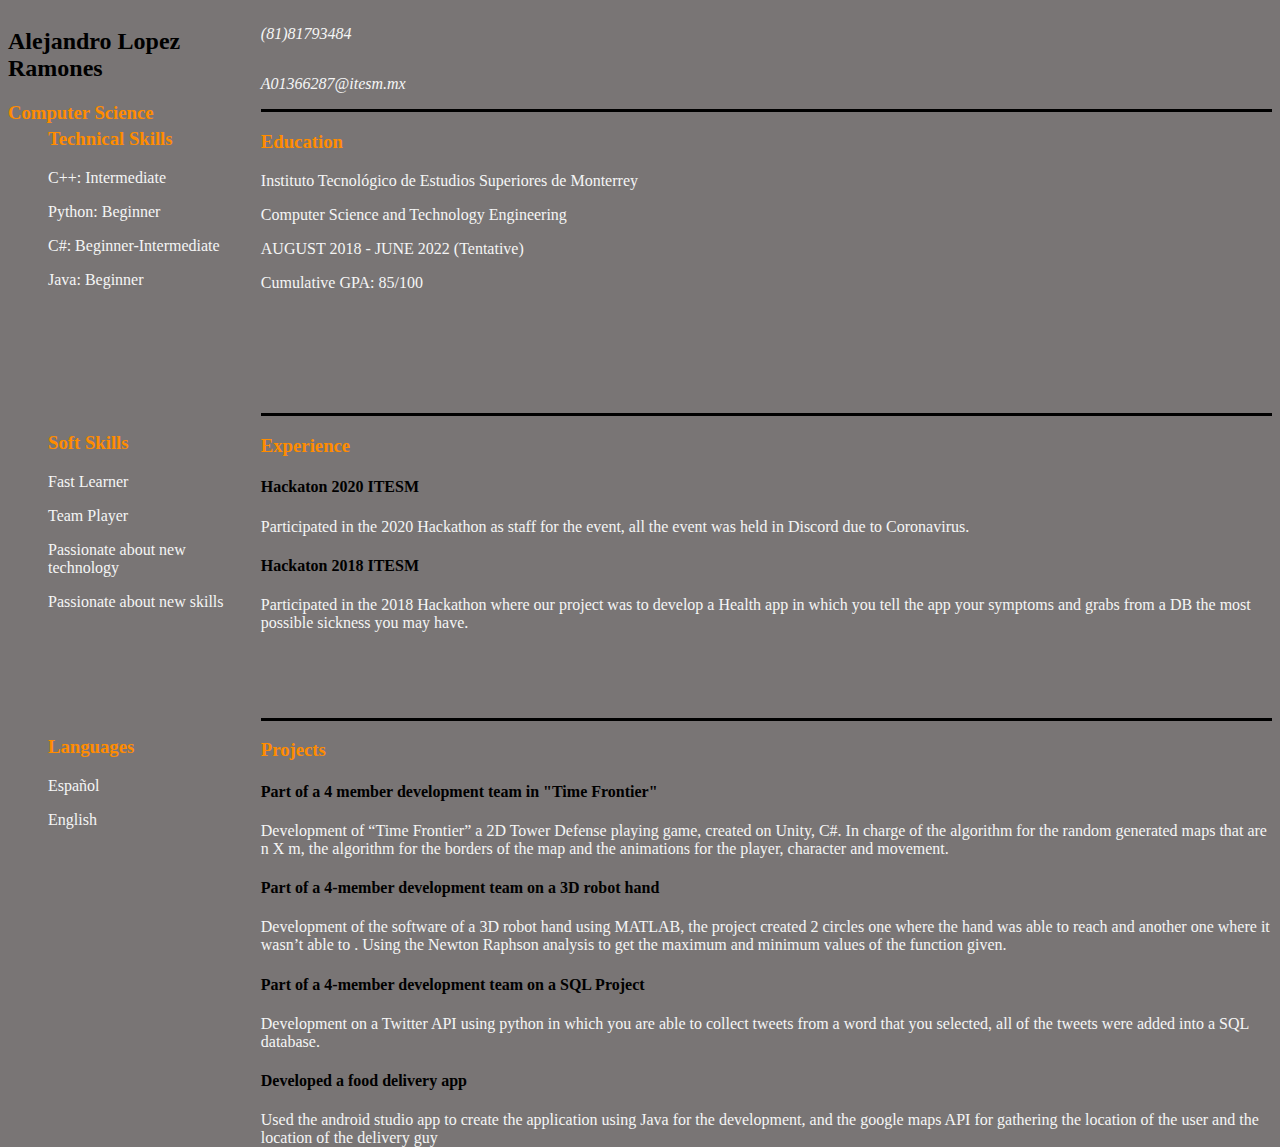
<file: index.html>
<!DOCTYPE html>
<html>
  <link rel="stylesheet" href="styles.css" />
  <div class="grid">
    <div class="name-title">
      <h2>Alejandro Lopez Ramones</h2>
      <h3>Computer Science</h3>
    </div>
    <div class="number-email">
      <p>(81)81793484</p>
      <p>A01366287@itesm.mx</p>
    </div>
    <div class="technical-skills">
      <ul>
        <h3>Technical Skills</h3>
        <p>C++: Intermediate</p>
        <p>Python: Beginner</p>
        <p>C#: Beginner-Intermediate</p>
        <p>Java: Beginner</p>
      </ul>
    </div>
    <div class="soft-skills">
      <ul>
        <h3>Soft Skills</h3>
        <p>Fast Learner</p>
        <p>Team Player</p>
        <p>Passionate about new technology</p>
        <p>Passionate about new skills</p>
      </ul>
    </div>
    <div class="languages">
      <ul>
        <h3>Languages</h3>
        <p>Español</p>
        <p>English</p>
      </ul>
    </div>
    <div class="education">
      <h3>Education</h3>
      <p>Instituto Tecnológico de Estudios Superiores de Monterrey</p>
      <p>Computer Science and Technology Engineering</p>
      <p>AUGUST 2018 - JUNE 2022 (Tentative)</p>
      <p>Cumulative GPA: 85/100</p>
    </div>
    <div class="experience">
      <h3>Experience</h3>
      <h4>Hackaton 2020 ITESM</h4>
      <p>
        Participated in the 2020 Hackathon as staff for the event, all the event
        was held in Discord due to Coronavirus.
      </p>
      <h4>Hackaton 2018 ITESM</h4>
      <p>
        Participated in the 2018 Hackathon where our project was to develop a
        Health app in which you tell the app your symptoms and grabs from a DB
        the most possible sickness you may have.
      </p>
    </div>
    <div class="projects">
      <h3>Projects</h3>
      <h4>Part of a 4 member development team in "Time Frontier"</h4>
      <p>
        Development of “Time Frontier” a 2D Tower Defense playing game, created
        on Unity, C#. In charge of the algorithm for the random generated maps
        that are n X m, the algorithm for the borders of the map and the
        animations for the player, character and movement.
      </p>
      <h4>Part of a 4-member development team on a 3D robot hand</h4>
      <p>
        Development of the software of a 3D robot hand using MATLAB, the project
        created 2 circles one where the hand was able to reach and another one
        where it wasn’t able to . Using the Newton Raphson analysis to get the
        maximum and minimum values of the function given.
      </p>
      <h4>Part of a 4-member development team on a SQL Project</h4>
      <p>
        Development on a Twitter API using python in which you are able to
        collect tweets from a word that you selected, all of the tweets were
        added into a SQL database.
      </p>
      <h4>Developed a food delivery app</h4>
      <p>
        Used the android studio app to create the application using Java for the
        development, and the google maps API for gathering the location of the
        user and the location of the delivery guy
      </p>
    </div>
  </div>
</html>
</file>
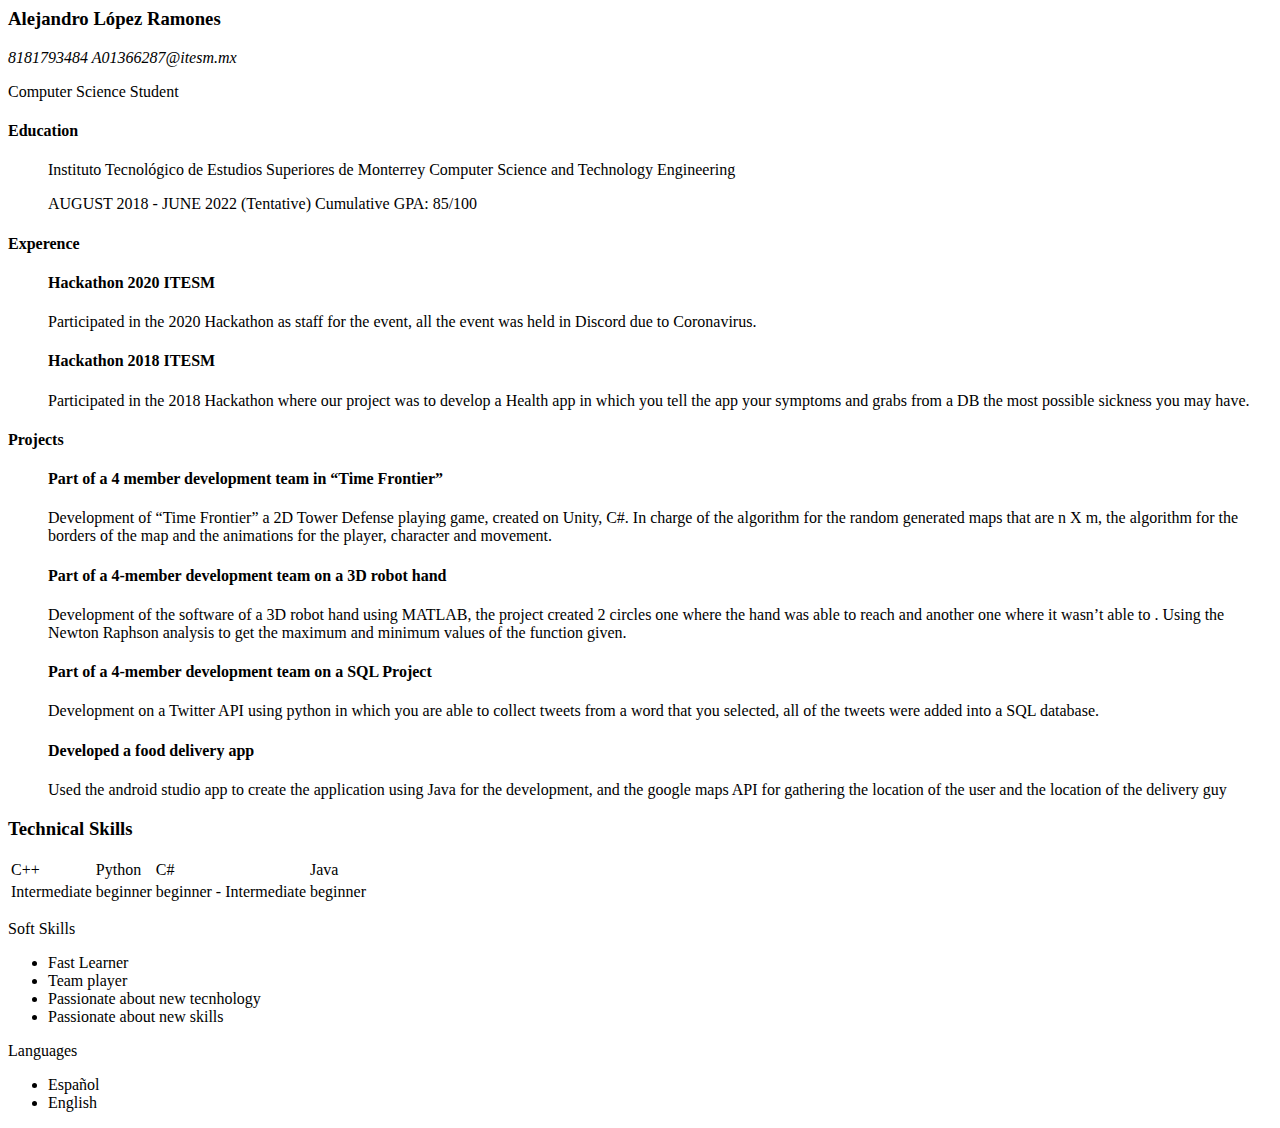
<file: Lab1-Web.html>
<html>

<body>
    <header class="Name">
        <h3> Alejandro López Ramones </h3>
    </header>
    <address>
        <p> 8181793484 A01366287@itesm.mx </p>
    </address>
    <p> Computer Science Student </p>
    <article>
        <h4> Education </h4>
        <ul>
            <p> Instituto Tecnológico de Estudios Superiores de Monterrey Computer Science and Technology Engineering
            </p>
            <p> AUGUST 2018 - JUNE 2022 (Tentative) Cumulative GPA: 85/100 </p>
        </ul>
        <article>
            <h4> Experence </h4>
            <ul>
                <h4>Hackathon 2020 ITESM</h4>
                <p>Participated in the 2020 Hackathon as staff for the event, all the event was held in Discord due to
                    Coronavirus.</p>
                <h4>Hackathon 2018 ITESM</h4>
                <p>Participated in the 2018 Hackathon where our project was to develop a Health app in which you tell
                    the app your symptoms and grabs from a DB the most possible sickness you may have. </p>
            </ul>
        </article>
        <article>
            <h4> Projects </h4>
            <ul>
                <h4>Part of a 4 member development team in “Time Frontier”</h4>
                <p>Development of “Time Frontier” a 2D Tower Defense playing game, created on Unity, C#. In charge of
                    the algorithm for the random generated maps that are n X m, the algorithm for the borders of the map
                    and the animations for the player, character and movement.</p>
                <h4>Part of a 4-member development team on a 3D robot hand </h4>
                <p>Development of the software of a 3D robot hand using MATLAB, the project created 2 circles one where
                    the hand was able to reach and another one where it wasn’t able to . Using the Newton Raphson
                    analysis to get the maximum and minimum values of the function given. </p>
                <h4>Part of a 4-member development team on a SQL Project </h4>
                <p>Development on a Twitter API using python in which you are able to collect tweets from a word that
                    you selected, all of the tweets were added into a SQL database. </p>
                <h4> Developed a food delivery app </h4>
                <p> Used the android studio app to create the application using Java for the development, and the google
                    maps API for gathering the location of the user and the location of the delivery guy </p>
            </ul>
        </article>
    </article>

    <table>
        <tr>
            <h3>Technical Skills</h3>
            <td scope="col"> C++ </td>
            <td scope="col"> Python </td>
            <td scope="col"> C# </td>
            <td scope="col"> Java </td>
        </tr>
        <tr>
            <td scope="row"> Intermediate </td>
            <td scope="row"> beginner </td>
            <td scope="row"> beginner - Intermediate </td>
            <td scope="row"> beginner </td>
        </tr>
    </table>
    <p> Soft Skills </p>
    <ul>
        <li> Fast Learner</li>
        <li> Team player</li>
        <li> Passionate about new tecnhology </li>
        <li> Passionate about new skills</li>
    </ul>
    <p> Languages </p>
    <ul>
        <li> Español </li>
        <li> English </li>
    </ul>
</body>

</html>
</file>
<file: styles.css>
html {
    background-color: rgb(121, 117, 117);
}
.grid {
    display: grid;
    grid-template-columns: 0.4fr 1.6fr;
    grid-template-rows: 10% 30% 30% 30%; 
    grid-auto-columns: 1fr;
    gap: 0px 0px;
    grid-auto-flow: row;
    grid-template-areas:
      "name-title number-email"
      "technical-skills education"
      "soft-skills experience"
      "languages projects";
  }
  
  .name-title { 
      grid-area: name-title;
    }
  
  .technical-skills { 
      grid-area: technical-skills; 
    }
  
  .soft-skills { 
      grid-area: soft-skills; 
    }
  
  .languages { 
      grid-area: languages; 
    }
  
  .education { 
    border-top: solid;
      grid-area: education; 
    }
  
  .experience { 
    border-top: solid;
      grid-area: experience; 
    }
  
  .projects { 
    border-top: solid;
      grid-area: projects; 
    }
  
  .number-email { 
    
      display: flex;
      grid-area: number-email; 
      font-style: italic;
      flex-flow:column;
      justify-content: flex-end;
    }
  
h3 {
  color:darkorange;
  font-weight: bold;
}

p {
  color: whitesmoke
}
</file>
